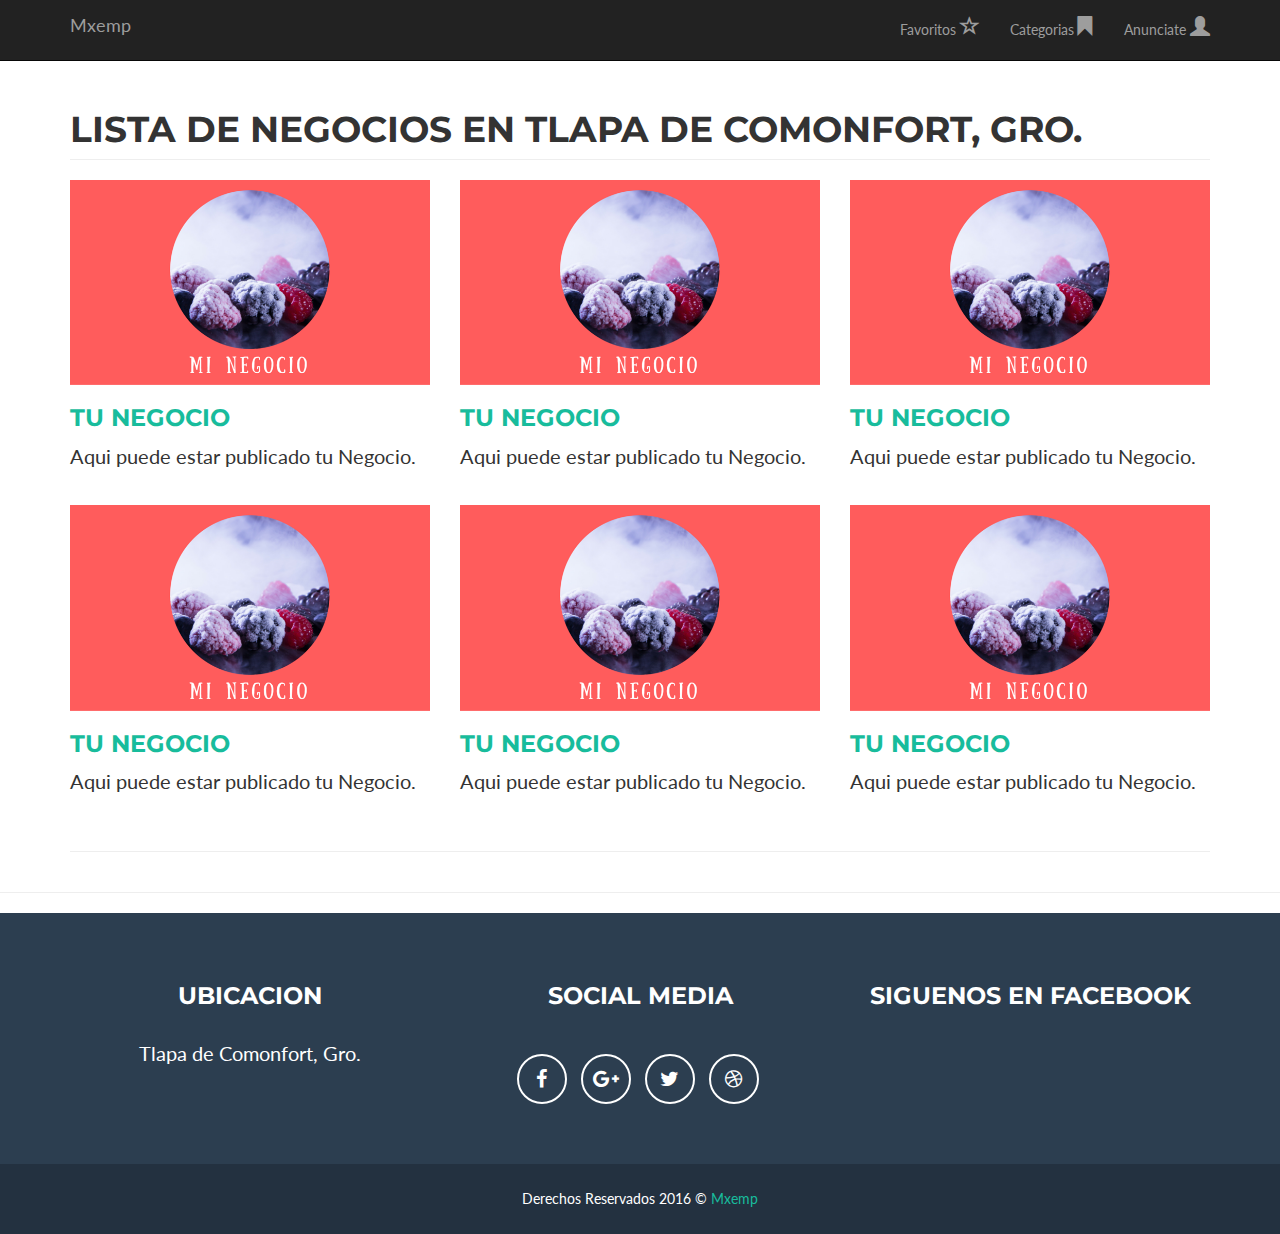
<file: pag/cat/food/alimentos.html>
<!DOCTYPE html>
<html lang="es">

<head>

    <meta charset="utf-8">
    <meta http-equiv="X-UA-Compatible" content="IE=edge">
    <meta name="viewport" content="width=device-width, initial-scale=1">
    <meta name="keywords" content="mxemp, publicidad, 7diasgratis, Tlapa de Comonfort">
    <meta name="description" content="Sitio Publicitario: Categoria Comida & Alimentos">
    <meta name="author" content="Jesus Romero Mejia">

    <title>Comida & Alimentos - Tlapa de Comonfort - Mxemp</title>

    <!-- Bootstrap Core CSS -->
    <link href="../../../css/bootstrap.min.css" rel="stylesheet">

    <!-- Custom CSS -->
    <link href="../../../css/3-col-portfolio.css" rel="stylesheet">

    <link href="../../../css/freelancer.min.css" rel="stylesheet">

    <link href="../../../vendor/font-awesome/css/font-awesome.min.css" rel="stylesheet" type="text/css">
    <link href="https://fonts.googleapis.com/css?family=Montserrat:400,700" rel="stylesheet" type="text/css">
    <link href="https://fonts.googleapis.com/css?family=Lato:400,700,400italic,700italic" rel="stylesheet" type="text/css">
    

    <!-- HTML5 Shim and Respond.js IE8 support of HTML5 elements and media queries -->
    <!-- WARNING: Respond.js doesn't work if you view the page via file:// -->
    <!--[if lt IE 9]>
        <script src="https://oss.maxcdn.com/libs/html5shiv/3.7.0/html5shiv.js"></script>
        <script src="https://oss.maxcdn.com/libs/respond.js/1.4.2/respond.min.js"></script>
    <![endif]-->


    <!--Star of Facebook Code-->
        <script>
            window.fbAsyncInit = function() {
                FB.init({
                    appId      : '285952981783189',
                    xfbml      : true,
                    version    : 'v2.7'
                });
            };

            (function(d, s, id){
                var js, fjs = d.getElementsByTagName(s)[0];
                if (d.getElementById(id)) {return;}
                js = d.createElement(s); js.id = id;
                js.src = "//connect.facebook.net/en_US/sdk.js";
                fjs.parentNode.insertBefore(js, fjs);
            }(document, 'script', 'facebook-jssdk'));
        </script>

    <!--Finally of Facebook Code-->
    
            <!-- Start of Async Drift Code -->
        <script>
            !function() {
            var t;
            if (t = window.driftt = window.drift = window.driftt || [], !t.init) return t.invoked ? void (window.console && console.error && console.error("Drift snippet included twice.")) : (t.invoked = !0, 
                t.methods = [ "identify", "track", "reset", "debug", "show", "ping", "page", "hide", "off", "on" ], 
                t.factory = function(e) {
                    return function() {
                        var n;
                        return n = Array.prototype.slice.call(arguments), n.unshift(e), t.push(n), t;
                    };
                }, t.methods.forEach(function(e) {
                    t[e] = t.factory(e);
                }), t.load = function(t) {
                    var e, n, o, r;
                    e = 3e5, r = Math.ceil(new Date() / e) * e, o = document.createElement("script"), 
                    o.type = "text/javascript", o.async = !0, o.crossorigin = "anonymous", o.src = "https://js.driftt.com/include/" + r + "/" + t + ".js", 
                    n = document.getElementsByTagName("script")[0], n.parentNode.insertBefore(o, n);
                });
            }();
            drift.SNIPPET_VERSION = '0.2.0'
            drift.load('zktdtethczdt')
        </script>
        <!-- End of Async Drift Code --> 

</head>

<body>

    <!-- Navigation -->
    <nav class="navbar navbar-inverse navbar-fixed-top" role="navigation">
        <div class="container">
            <!-- Brand and toggle get grouped for better mobile display -->
            <div class="navbar-header">
                <button type="button" class="navbar-toggle" data-toggle="collapse" data-target="#bs-example-navbar-collapse-1">
                    <span class="sr-only">Toggle navigation</span>
                    <span class="icon-bar"></span>
                    <span class="icon-bar"></span>
                    <span class="icon-bar"></span>
                </button>
                <a class="navbar-brand" href="../../../index.html">Mxemp</a>
            </div>
            <!-- Collect the nav links, forms, and other content for toggling -->
            <div class="collapse navbar-collapse" id="bs-example-navbar-collapse-1">
                <ul class="nav navbar-nav navbar-right">
                    <li>
                        <a href="../../../index.html" >Favoritos <p class="glyphicon glyphicon-star-empty"></p></a>
                    </li>
                    <li class="dropdown"><a href="#" class="dropdown-toggle" data-toggle="dropdown" role="button" aria-expanded="false">Categorias<p class="glyphicon glyphicon-bookmark"></p></a>
                        <ul class="dropdown-menu" role="menu">
                            <li><a href="alimentos.html">Comida & Alimentos </a></li>
                            <li><a href="../repos/reposteria.html">Repostería </a></li>
                            <li><a href="#">Computación </a></li>
                            <li><a href="#">Hoteles </a></li>
                            <li><a href="#">Moda </a></li>
                        </ul>
                    </li>
                    <li>
                        <a href="../../anunciate.html">Anunciate <p class="glyphicon glyphicon-user"></p></a>
                    </li>
                </ul>
            </div>
            <!-- /.navbar-collapse -->
        </div>
        <!-- /.container -->
    </nav>

    <!-- Page Content -->
<div class="container">

    <!-- Page Header -->
    <div class="row">
        <div class="col-lg-12">
            <h1 class="page-header">Lista de Negocios en Tlapa de Comonfort, Gro.</h1>
        </div>
    </div>
    <!-- /.row -->

    <!-- Social buttons Left float-icons -->
    <script type="text/javascript" src="//s7.addthis.com/js/300/addthis_widget.js#pubid=ra-57b3979b3bd5386a"></script>
    <!-- End Social buttons Left float-icons -->

    <!-- Projects Row -->
    <div class="row">
        <div class="col-md-4 portfolio-item">
            <a href="#">
            <img class="img-responsive" src="img/MiNegocio2.png" alt="">
            </a>
            <h3>
                <a href="#">Tu Negocio</a>
            </h3>
            <p>Aqui puede estar publicado tu Negocio.</p>
        </div>
            
        <div class="col-md-4 portfolio-item">
            <a href="#">
            <img class="img-responsive" src="img/MiNegocio2.png" alt="">
            </a>
            <h3>
            <a href="#">Tu Negocio</a>
            </h3>
            <p>Aqui puede estar publicado tu Negocio.</p>
        </div>

        <div class="col-md-4 portfolio-item">
            <a href="#">
            <img class="img-responsive" src="img/MiNegocio2.png" alt="">
            </a>
            <h3>
            <a href="#">Tu Negocio</a>
            </h3>
            <p>Aqui puede estar publicado tu Negocio.</p>
        </div>
            
    </div>
    <!-- /.row -->

        <!-- Projects Row -->
     <div class="row">
        <div class="col-md-4 portfolio-item">
            <a href="#">
            <img class="img-responsive" src="img/MiNegocio2.png" alt="">
            </a>
            <h3>
                <a href="#">Tu Negocio</a>
            </h3>
            <p>Aqui puede estar publicado tu Negocio.</p>
        </div>
            
        <div class="col-md-4 portfolio-item">
            <a href="#">
            <img class="img-responsive" src="img/MiNegocio2.png" alt="">
            </a>
            <h3>
            <a href="#">Tu Negocio</a>
            </h3>
            <p>Aqui puede estar publicado tu Negocio.</p>
        </div>

        <div class="col-md-4 portfolio-item">
            <a href="#">
            <img class="img-responsive" src="img/MiNegocio2.png" alt="">
            </a>
            <h3>
            <a href="#">Tu Negocio</a>
            </h3>
            <p>Aqui puede estar publicado tu Negocio.</p>
        </div>
            
    </div>

    <!-- /.row -->

        <hr>

        <!-- Pagination 
        <div class="row text-center">
            <div class="col-lg-12">
                <ul class="pagination">
                    <li>
                        <a href="#">&laquo;</a>
                    </li>
                    <li class="active">
                        <a href="pymes.html">1</a>
                    </li>
                    <li>
                        <a href="pymes2.html">2</a>
                    </li>
                    <li>
                        <a href="#">3</a>
                    </li>
                    <li>
                        <a href="#">4</a>
                    </li>
                    <li>
                        <a href="#">5</a>
                    </li>
                    <li>
                        <a href="pymes2.html">&raquo;</a>
                    </li>
                </ul>
            </div>
        </div>
        /.row -->
</div>
        <hr>

        <!-- Footer -->
        
    <footer class="text-center">
        <div class="footer-above">
            <div class="container">
                <div class="row">
                    <div class="footer-col col-md-4">
                        <h3>Ubicacion</h3>
                        <p> Tlapa de Comonfort, Gro.</p>
                    </div>
                    <div class="footer-col col-md-4">
                    <h3>Social Media</h3>
                        <ul class="list-inline">
                            <li>
                                <a href="https://www.facebook.com/mxemp" class="btn-social btn-outline"><i class="fa fa-fw fa-facebook"></i></a>
                            </li>
                            <li>
                                <a href="#" class="btn-social btn-outline"><i class="fa fa-fw fa-google-plus"></i></a>
                            </li>
                            <li>
                                <a href="https://twitter.com/matriz_mxemp" class="btn-social btn-outline"><i class="fa fa-fw fa-twitter"></i></a>
                            </li>                            
                            <li>
                                <a href="http://www.mxemp.com" target="_blank" class="btn-social btn-outline"><i class="fa fa-fw fa-dribbble"></i></a>
                            </li>
                        </ul>
                    </div>
                    <div class="footer-col col-md-4">
                        <h3>Siguenos en Facebook</h3>
                        <div class="fb-like" data-href="https://www.facebook.com/Mxemp-295987640755955/" data-width="380" data-layout="box_count" data-action="recommend" data-size="large" data-show-faces="true" data-share="true"></div>
                    </div>
                </div>
            </div>
        </div>
        <div class="footer-below">
            <div class="container">
                <div class="row">
                    <div class="col-lg-12">
                        Derechos Reservados 2016 &copy; <a href="http://mxemp.com">Mxemp</a>
                    </div>
                </div>
            </div>
        </div>
    </footer>
    </div>
    <!-- /.container -->

    <!-- jQuery -->
    <script src="../../../js/jquery.js"></script>

    <!-- Bootstrap Core JavaScript -->
    <script src="../../../js/bootstrap.min.js"></script>

</body>

</html>
</file>
<file: css/3-col-portfolio.css>
/*!
 * Start Bootstrap - 3 Col Portfolio HTML Template (http://startbootstrap.com)
 * Code licensed under the Apache License v2.0.
 * For details, see http://www.apache.org/licenses/LICENSE-2.0.
 */

body {
    padding-top: 70px; /* Required padding for .navbar-fixed-top. Remove if using .navbar-static-top. Change if height of navigation changes. */
}

.portfolio-item {
    margin-bottom: 25px;
}

footer {
    margin: 0px 0;
}

.jumbotron-color{
	background-color: #333;
}

.jumbotron-color h1{
	color: white;
}

.jumbotron-color p{
	color: white;
}

#footer-pag-inter{
	color:black;
}
</file>
<file: css/freelancer.min.css>
/*!
 * Start Bootstrap - Freelancer v1.1.0 (http://startbootstrap.com/template-overviews/freelancer)
 * Copyright 2013-2016 Start Bootstrap
 * Licensed under MIT (https://github.com/BlackrockDigital/startbootstrap/blob/gh-pages/LICENSE)
 */body{font-family:Lato,'Helvetica Neue',Helvetica,Arial,sans-serif;overflow-x:hidden}p{font-size:20px}p.small{font-size:16px}a,a.active,a:active,a:focus,a:hover{color:#18BC9C;outline:0}h1,h2,h3,h4,h5,h6{font-family:Montserrat,"Helvetica Neue",Helvetica,Arial,sans-serif;text-transform:uppercase;font-weight:700}hr.star-light,hr.star-primary{padding:0;border:none;border-top:solid 5px;text-align:center;max-width:250px;margin:25px auto 30px}hr.star-light:after,hr.star-primary:after{content:"\f005";font-family:FontAwesome;display:inline-block;position:relative;top:-.8em;font-size:2em;padding:0 .25em}.navbar-custom,header .intro-text .name{font-family:Montserrat,"Helvetica Neue",Helvetica,Arial,sans-serif;text-transform:uppercase}hr.star-light{border-color:#fff}hr.star-light:after{background-color:#18BC9C;color:#fff}hr.star-primary{border-color:#2C3E50}hr.star-primary:after{background-color:#fff;color:#2C3E50}.navbar-custom .navbar-brand,.navbar-custom .navbar-brand.active,.navbar-custom .navbar-brand:active,.navbar-custom .navbar-brand:focus,.navbar-custom .navbar-brand:hover,.navbar-custom .navbar-nav li a,header{color:#fff}.img-centered{margin:0 auto}header{text-align:center;background:#18BC9C}header .container{padding-top:100px;padding-bottom:50px}header img{display:block;margin:0 auto 20px}header .intro-text .name{display:block;font-weight:700;font-size:2em}header .intro-text .skills{font-size:1.25em;font-weight:300}@media (min-width:768px){header .container{padding-top:200px;padding-bottom:100px}header .intro-text .name{font-size:4.75em}header .intro-text .skills{font-size:1.75em}}.navbar-custom{background:#2C3E50;font-weight:700;border:none}.navbar-custom a:focus{outline:0}.navbar-custom .navbar-nav{letter-spacing:1px}.navbar-custom .navbar-nav li a:hover{color:#18BC9C;outline:0}.navbar-custom .navbar-nav li a:active,.navbar-custom .navbar-nav li a:focus{color:#fff}.navbar-custom .navbar-nav li.active a,.navbar-custom .navbar-nav li.active a:active,.navbar-custom .navbar-nav li.active a:focus,.navbar-custom .navbar-nav li.active a:hover{color:#fff;background:#18BC9C}.navbar-custom .navbar-toggle{color:#fff;text-transform:uppercase;font-size:10px;border-color:#fff}.navbar-custom .navbar-toggle:focus,.navbar-custom .navbar-toggle:hover{background-color:#18BC9C;color:#fff;border-color:#18BC9C}@media (min-width:768px){.navbar-custom{padding:25px 0;-webkit-transition:padding .3s;-moz-transition:padding .3s;transition:padding .3s}.navbar-custom .navbar-brand{font-size:2em;-webkit-transition:all .3s;-moz-transition:all .3s;transition:all .3s}.navbar-custom.affix{padding:10px 0}.navbar-custom.affix .navbar-brand{font-size:1.5em}}section{padding:100px 0}section h2{margin:0;font-size:3em}section.success{background:#18BC9C;color:#fff}@media (max-width:767px){section{padding:75px 0}section.first{padding-top:75px}}#portfolio .portfolio-item{margin:0 0 15px;right:0}#portfolio .portfolio-item .portfolio-link{display:block;position:relative;max-width:400px;margin:0 auto}#portfolio .portfolio-item .portfolio-link .caption{background:rgba(24,188,156,.9);position:absolute;width:100%;height:100%;opacity:0;transition:all ease .5s;-webkit-transition:all ease .5s;-moz-transition:all ease .5s}#portfolio .portfolio-item .portfolio-link .caption:hover{opacity:1}#portfolio .portfolio-item .portfolio-link .caption .caption-content{position:absolute;width:100%;height:20px;font-size:20px;text-align:center;top:50%;margin-top:-12px;color:#fff}.btn-social,.scroll-top,.scroll-top .btn{width:50px;height:50px}#portfolio .portfolio-item .portfolio-link .caption .caption-content i{margin-top:-12px}#portfolio .portfolio-item .portfolio-link .caption .caption-content h3,#portfolio .portfolio-item .portfolio-link .caption .caption-content h4{margin:0}#portfolio *{z-index:2}@media (min-width:767px){#portfolio .portfolio-item{margin:0 0 30px}}.floating-label-form-group{position:relative;margin-bottom:0;padding-bottom:.5em;border-bottom:1px solid #eee}.floating-label-form-group input,.floating-label-form-group textarea{z-index:1;position:relative;padding-right:0;padding-left:0;border:none;border-radius:0;font-size:1.5em;background:0 0;box-shadow:none!important;resize:none}.floating-label-form-group label{display:block;z-index:0;position:relative;top:2em;margin:0;font-size:.85em;line-height:1.764705882em;vertical-align:middle;vertical-align:baseline;opacity:0;-webkit-transition:top .3s ease,opacity .3s ease;-moz-transition:top .3s ease,opacity .3s ease;-ms-transition:top .3s ease,opacity .3s ease;transition:top .3s ease,opacity .3s ease}.floating-label-form-group:not(:first-child){padding-left:14px;border-left:1px solid #eee}.floating-label-form-group-with-value label{top:0;opacity:1}.floating-label-form-group-with-focus label{color:#18BC9C}form .row:first-child .floating-label-form-group{border-top:1px solid #eee}footer{color:#fff}footer h3{margin-bottom:30px}footer .footer-above{padding-top:50px;background-color:#2C3E50}footer .footer-col{margin-bottom:50px}footer .footer-below{padding:25px 0;background-color:#233140}.btn-outline{color:#fff;font-size:20px;border:2px solid #fff;background:0 0;transition:all .3s ease-in-out;margin-top:15px}.btn-outline.active,.btn-outline:active,.btn-outline:focus,.btn-outline:hover{color:#18BC9C;background:#fff;border:2px solid #fff}.btn-primary.active,.btn-primary:active,.btn-success.active,.btn-success:active,.open .dropdown-toggle.btn-primary,.open .dropdown-toggle.btn-success{background-image:none}.btn-primary{color:#fff;background-color:#2C3E50;border-color:#2C3E50;font-weight:700}.btn-primary.active,.btn-primary:active,.btn-primary:focus,.btn-primary:hover,.open .dropdown-toggle.btn-primary{color:#fff;background-color:#1a242f;border-color:#161f29}.btn-primary.disabled,.btn-primary.disabled.active,.btn-primary.disabled:active,.btn-primary.disabled:focus,.btn-primary.disabled:hover,.btn-primary[disabled],.btn-primary[disabled].active,.btn-primary[disabled]:active,.btn-primary[disabled]:focus,.btn-primary[disabled]:hover,fieldset[disabled] .btn-primary,fieldset[disabled] .btn-primary.active,fieldset[disabled] .btn-primary:active,fieldset[disabled] .btn-primary:focus,fieldset[disabled] .btn-primary:hover{background-color:#2C3E50;border-color:#2C3E50}.btn-primary .badge{color:#2C3E50;background-color:#fff}.btn-success{color:#fff;background-color:#18BC9C;border-color:#18BC9C;font-weight:700}.btn-success.active,.btn-success:active,.btn-success:focus,.btn-success:hover,.open .dropdown-toggle.btn-success{color:#fff;background-color:#128f76;border-color:#11866f}.btn-success.disabled,.btn-success.disabled.active,.btn-success.disabled:active,.btn-success.disabled:focus,.btn-success.disabled:hover,.btn-success[disabled],.btn-success[disabled].active,.btn-success[disabled]:active,.btn-success[disabled]:focus,.btn-success[disabled]:hover,fieldset[disabled] .btn-success,fieldset[disabled] .btn-success.active,fieldset[disabled] .btn-success:active,fieldset[disabled] .btn-success:focus,fieldset[disabled] .btn-success:hover{background-color:#18BC9C;border-color:#18BC9C}.btn-success .badge{color:#18BC9C;background-color:#fff}.btn-social{display:inline-block;border:2px solid #fff;border-radius:100%;text-align:center;font-size:20px;line-height:45px}.btn.active,.btn:active,.btn:focus{outline:0}.scroll-top{position:fixed;right:2%;bottom:2%;z-index:1049}.scroll-top .btn{font-size:20px;border-radius:100%;line-height:28px}.scroll-top .btn:focus{outline:0}.portfolio-modal .modal-content{border-radius:0;background-clip:border-box;-webkit-box-shadow:none;box-shadow:none;border:none;min-height:100%;padding:100px 0;text-align:center}.portfolio-modal .modal-content h2{margin:0;font-size:3em}.portfolio-modal .modal-content img{margin-bottom:30px}.portfolio-modal .modal-content .item-details{margin:30px 0}.portfolio-modal .close-modal{position:absolute;width:75px;height:75px;background-color:transparent;top:25px;right:25px;cursor:pointer}.portfolio-modal .close-modal:hover{opacity:.3}.portfolio-modal .close-modal .lr{height:75px;width:1px;margin-left:35px;background-color:#2C3E50;transform:rotate(45deg);-ms-transform:rotate(45deg);-webkit-transform:rotate(45deg);z-index:1051}.portfolio-modal .close-modal .lr .rl{height:75px;width:1px;background-color:#2C3E50;transform:rotate(90deg);-ms-transform:rotate(90deg);-webkit-transform:rotate(90deg);z-index:1052}.portfolio-modal .modal-backdrop{opacity:0;display:none}
</file>
